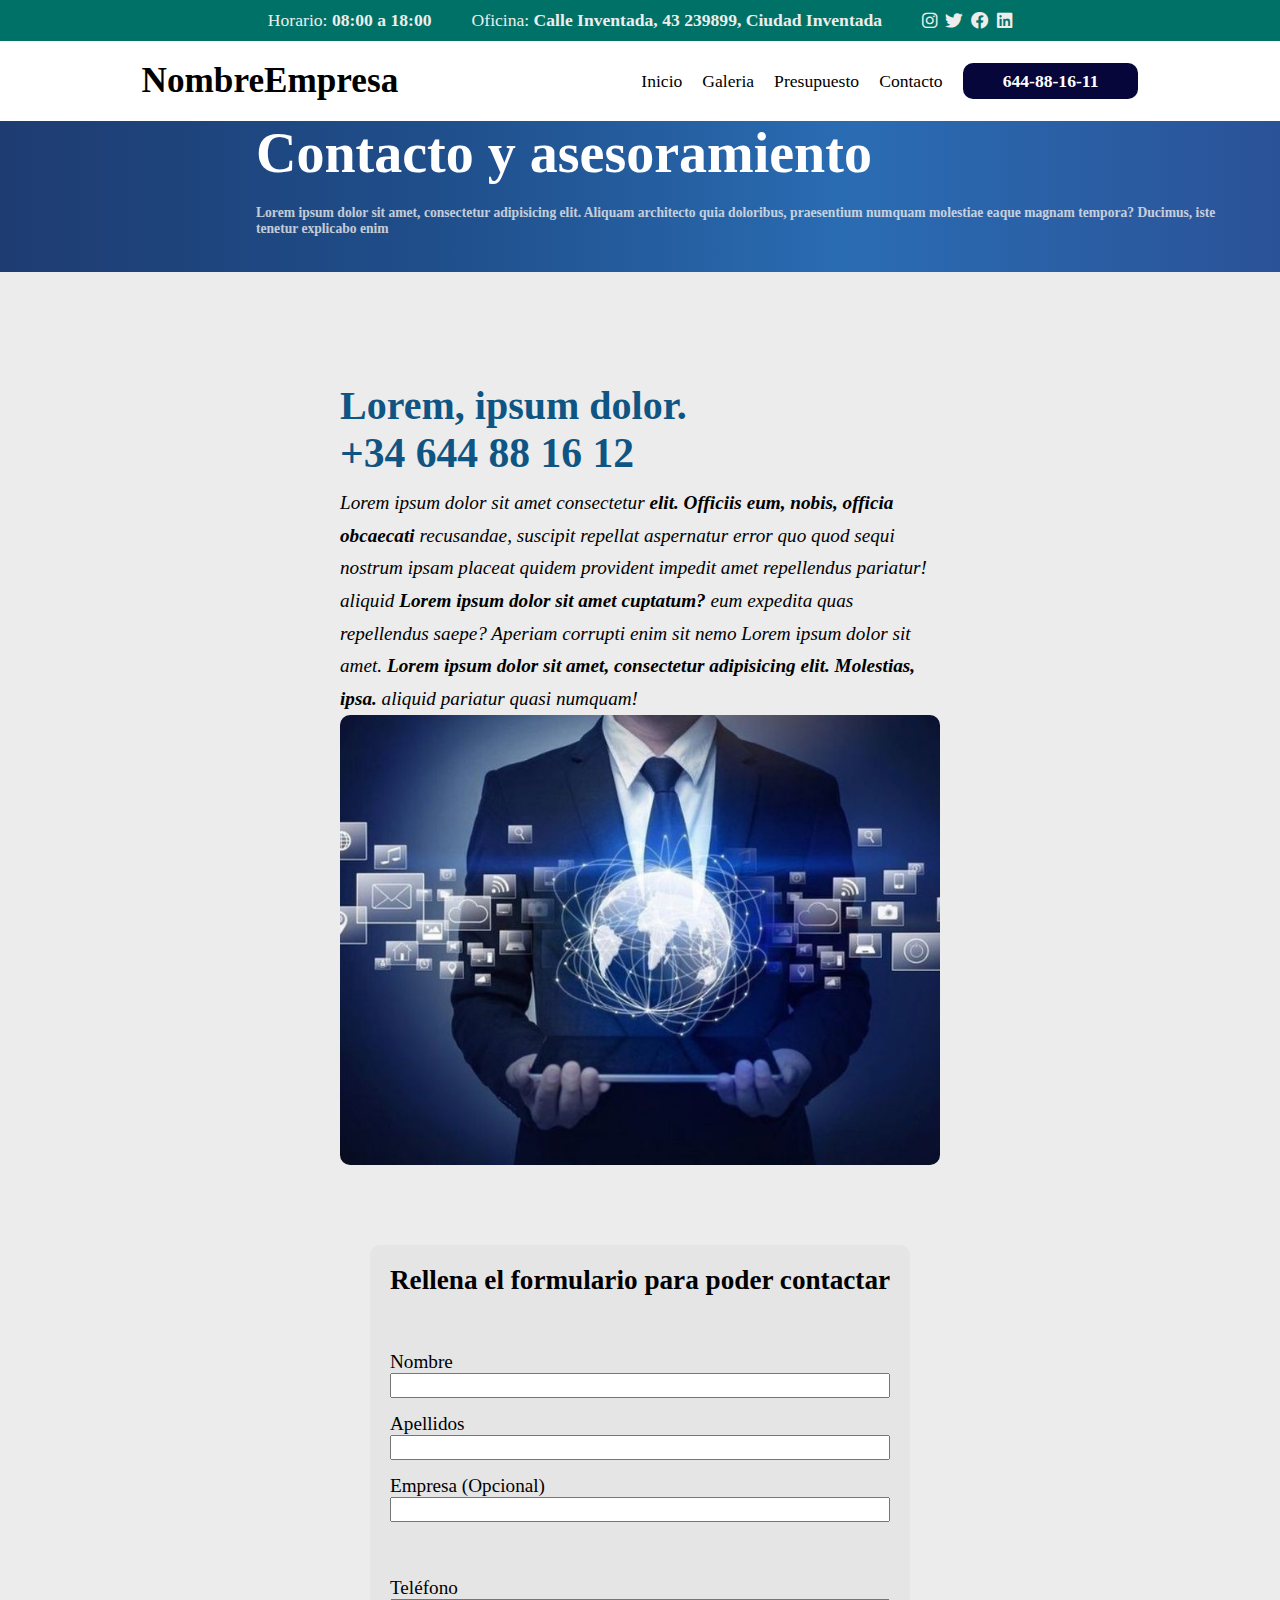
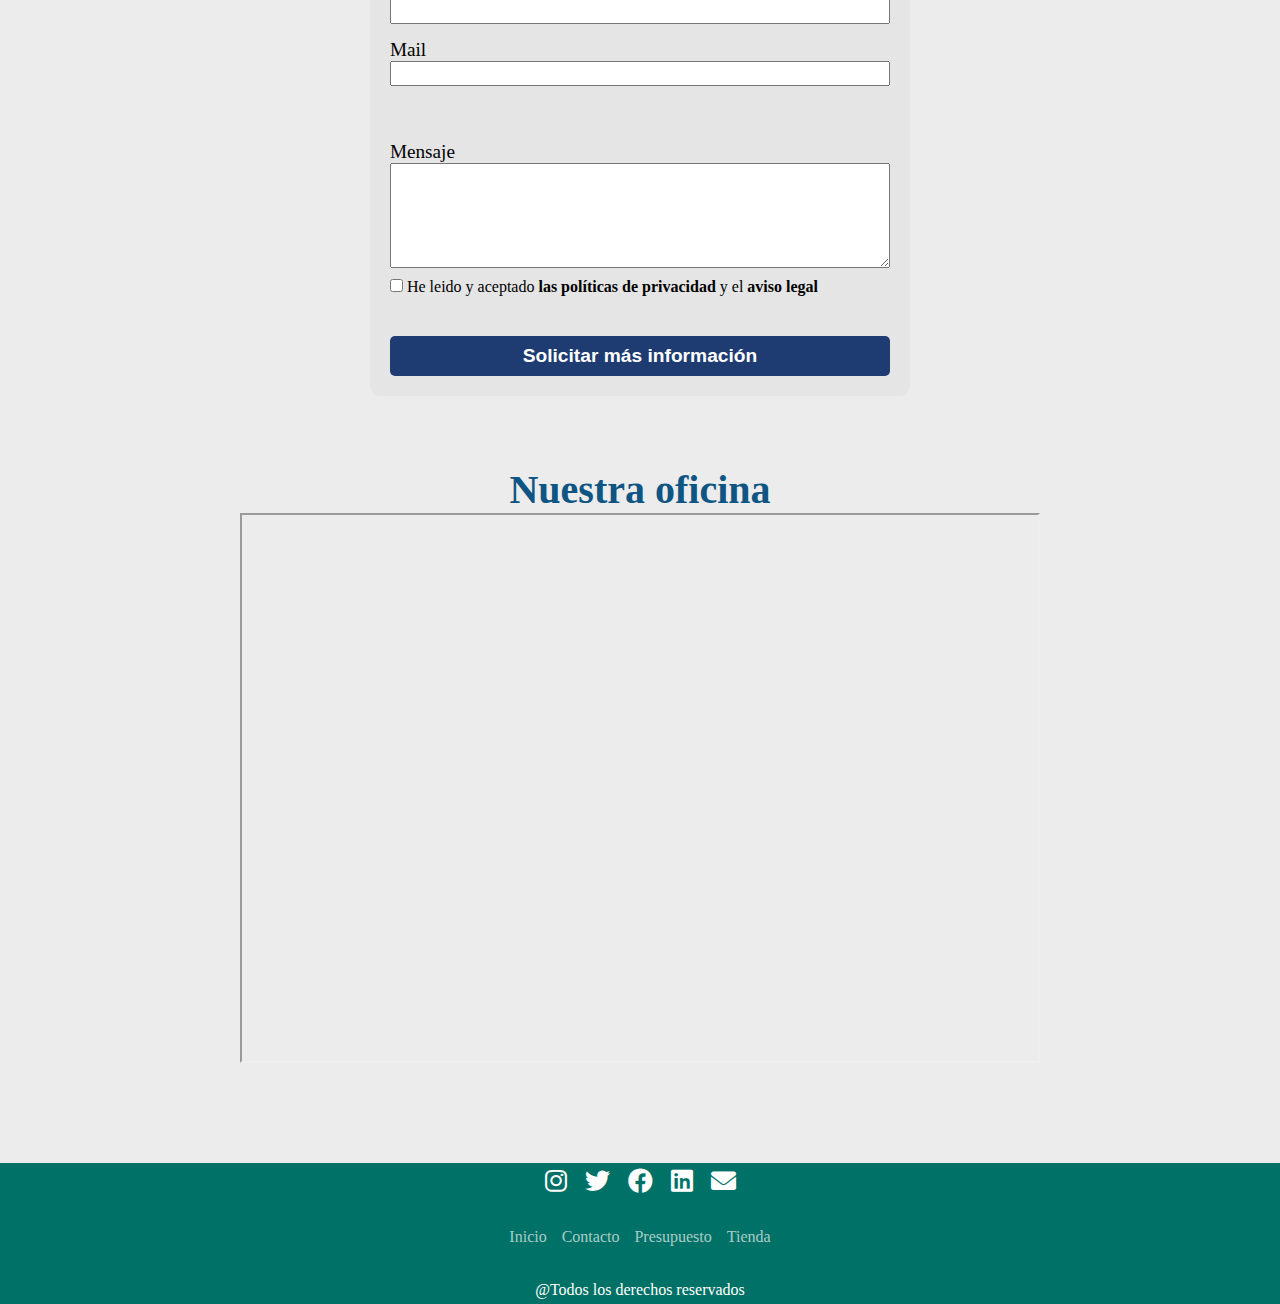
<file: templates/contact.html>
<!DOCTYPE html>
<html lang="en">
<head>
  <meta charset="UTF-8">
  <meta name="viewport" content="width=device-width, initial-scale=1.0">
  <title>Contacto</title>
  <link rel="stylesheet" href="../styles/header.css">
  <link rel="stylesheet" href="../styles/general.css">
  <link rel="stylesheet" href="../styles/form.css">
  <link rel="stylesheet" href="../styles/footer.css">
  <link rel="stylesheet" href="https://cdnjs.cloudflare.com/ajax/libs/font-awesome/6.0.0-beta3/css/all.min.css">
</head>
<body>
  <header>
    <div class="header-top">
      <div>Horario: <strong>08:00 a 18:00</strong></div>
      <div>Oficina: <strong>Calle Inventada, 43 239899, Ciudad Inventada</strong></div>
      <div class="social-media-container">
        <i class="fab fa-instagram"></i>
        <i class="fab fa-twitter"></i>
        <i class="fab fa-facebook"></i>
        <i class="fab fa-linkedin"></i>
      </div>
    </div>
    <div class="header-bottom">

      <i class="fas fa-bars bars"></i>
      <h1 class="title">NombreEmpresa</h1>
      <div>
      </div>
      <nav class="menu">
        <ul>
          <li><a href="../index.html">Inicio</a></li>
          <li><a href="./galery.html">Galeria</a></li>
          <li><a href="./presupuesto.html">Presupuesto</a></li>
          <li><a href="#">Contacto</a></li>
          <li>
            <strong class="tel">
              644-88-16-11
            </strong>
          </li>
        </ul>
      </nav>
    </div>
  </header>
  <section class="title-contact">
    <h1>Contacto y asesoramiento</h1>
    <h5>Lorem ipsum dolor sit amet, consectetur adipisicing elit. Aliquam architecto quia doloribus, praesentium numquam molestiae eaque magnam tempora? Ducimus, iste tenetur explicabo enim</h5>
  </section>
  <section class="container">
    <article class="article-slide">
      <h2>Lorem, ipsum dolor.</h2>
      <h3>+34 644 88 16 12</h3>
      <p>
        Lorem ipsum dolor sit amet consectetur <strong> elit. Officiis eum, nobis, officia obcaecati</strong> recusandae, suscipit repellat aspernatur error quo quod sequi nostrum ipsam placeat quidem provident impedit amet repellendus pariatur!
        aliquid <strong>Lorem ipsum dolor sit amet cuptatum?</strong> eum expedita quas repellendus saepe? Aperiam corrupti enim sit nemo Lorem ipsum dolor sit amet. <strong>Lorem ipsum dolor sit amet, consectetur adipisicing elit. Molestias, ipsa.</strong> aliquid pariatur quasi numquam!
      </p>
      <img class="company-img" src="../assets/img/company-img.jpeg" alt="company img">
    </article>
    <article class="container-form">
      <form class="form">
        <h2>Rellena el formulario para poder contactar</h2>
        <div class="section-form">
          <label for="name">Nombre</label>
          <input id="name" type="text">
          <label for="lastname">Apellidos</label>
          <input id="lastname" type="text">
          <label for="company">Empresa (Opcional)</label>
          <input id="company" type="text">
        </div>
        <div class="section-form">
          <label for="tel">Teléfono</label>
          <input id="tel" type="text">
          <label for="email">Mail</label>
          <input id="email" type="text">
        </div>
        <div class="section-form">
          <label for="message">Mensaje</label>
          <textarea id="message"></textarea>
        </div>
        <div class="consent">
          <input type="checkbox" id="consent">
          <label  for="consent">He leido y aceptado <strong>las políticas de privacidad</strong> y el <strong>aviso legal</strong></label>
        </div>
        <div class="section-form">
          <button type="submit" id="submit">Solicitar más información</button>
        </div>
      </form>
    </article>
  </section>
  <section class="container-map">
    <h2>Nuestra oficina</h2>
    <iframe class="google-maps" src="https://www.google.com/maps/embed?pb=!1m18!1m12!1m3!1d1546.708272586868!2d-3.462304452282257!3d40.4391699135006!2m3!1f0!2f0!3f0!3m2!1i1024!2i768!4f13.1!3m3!1m2!1s0xd42379fe1a588cd%3A0x98ce458f6118a3f6!2sTorre%20Eiffel!5e0!3m2!1ses!2ses!4v1732118806570!5m2!1ses!2ses" width="600" height="550" allowfullscreen="" loading="lazy" referrerpolicy="no-referrer-when-downgrade"></iframe>
  </section>
  <footer>
    <div class="social-media-container">
      <i class="fab fa-instagram icon-footer"><a href="https://www.instagram.com/"></a></i>
      <i class="fab fa-twitter icon-footer"><a href="https://x.com/?lang=es"></a></i>
      <i class="fab fa-facebook icon-footer"><a href="https://www.facebook.com/"></a></i>
      <i class="fab fa-linkedin icon-footer"><a href="https://es.linkedin.com/"></a></i>
      <i class="fas fa-envelope icon-footer"><a href="https://workspace.google.com/intl/es/gmail/"></a></i>
    </div>
    <ul class="menu-footer">
      <li class="menu-element"><a href="../index.html" class="menu-icon">Inicio</a></li>
      <li class="menu-element"><a href="./contact.html" class="menu-icon">Contacto</a></li>
      <li class="menu-element"><a href="./presupuesto.html" class="menu-icon">Presupuesto</a></li>
      <li class="menu-element"><a href="./galery.html" class="menu-icon">Tienda</a></li>
    </ul>
    <p>@Todos los derechos reservados</p>
  </footer>
  <script src="../scripts/burger.js"></script>
</body>
</html>
</file>
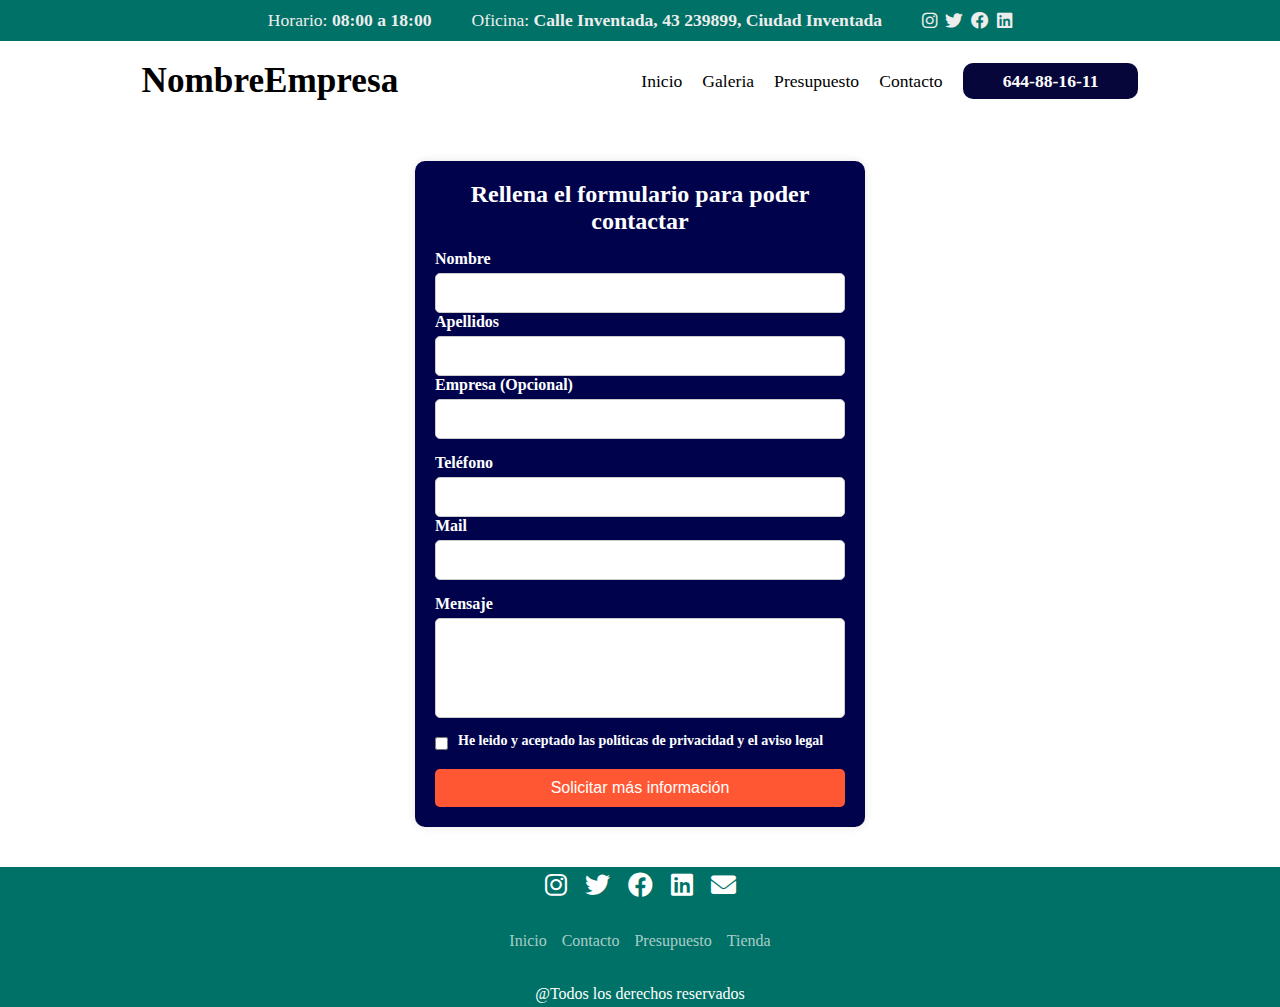
<file: templates/presupuesto.html>
<!DOCTYPE html>
<html lang="en">
<head>
  <meta charset="UTF-8">
  <meta name="viewport" content="width=device-width, initial-scale=1.0">
  <title>Presupuesto</title>
  <link rel="stylesheet" href="../styles/general.css">
  <link rel="stylesheet" href="../styles/footer.css">
  <link rel="stylesheet" href="../styles/header.css">
  <link rel="stylesheet" href="../styles/form2.css">
  <link rel="stylesheet" href="https://cdnjs.cloudflare.com/ajax/libs/font-awesome/6.0.0-beta3/css/all.min.css">
</head>
<body>
  <header>
    <div class="header-top">
      <div>Horario: <strong>08:00 a 18:00</strong></div>
      <div>Oficina: <strong>Calle Inventada, 43 239899, Ciudad Inventada</strong></div>
      <div class="social-media-container">
        <i class="fab fa-instagram"></i>
        <i class="fab fa-twitter"></i>
        <i class="fab fa-facebook"></i>
        <i class="fab fa-linkedin"></i>
      </div>
    </div>
    <div class="header-bottom">

      <i class="fas fa-bars bars"></i>
      <h1 class="title">NombreEmpresa</h1>
      <div>
      </div>
      <nav class="menu">
        <ul>
          <li><a href="../index.html">Inicio</a></li>
          <li><a href="./galery.html">Galeria</a></li>
          <li><a href="#">Presupuesto</a></li>
          <li><a href="./contact.html">Contacto</a></li>
          <li>
            <strong class="tel">
              644-88-16-11
            </strong>
          </li>
        </ul>
      </nav>
    </div>
  </header>

  <main>
    <section>
      <form class="form">
        <h2>Rellena el formulario para poder contactar</h2>
        <div class="section-form">
          <label for="name">Nombre</label>
          <input id="name" type="text">
          <label for="lastname">Apellidos</label>
          <input id="lastname" type="text">
          <label for="company">Empresa (Opcional)</label>
          <input id="company" type="text">
        </div>
        <div class="section-form">
          <label for="tel">Teléfono</label>
          <input id="tel" type="text">
          <label for="email">Mail</label>
          <input id="email" type="text">
        </div>
        <div class="section-form">
          <label for="message">Mensaje</label>
          <textarea id="message"></textarea>
        </div>
        <div class="consent">
          <input type="checkbox" id="consent">
          <label  for="consent">He leido y aceptado <strong>las políticas de privacidad</strong> y el <strong>aviso legal</strong></label>
        </div>
        <div class="section-form">
          <button type="submit" id="submit">Solicitar más información</button>
        </div>
      </form>
    </section>
   
  </main>

  <footer>
    <div class="social-media-container">
      <i class="fab fa-instagram icon-footer"></i>
      <i class="fab fa-twitter icon-footer"></i>
      <i class="fab fa-facebook icon-footer"></i>
      <i class="fab fa-linkedin icon-footer"></i>
      <i class="fas fa-envelope icon-footer"></i>
    </div>
    <ul class="menu-footer">
      <li class="menu-element"><a href="../index.html" class="menu-icon">Inicio</a></li>
      <li class="menu-element"><a href="./contact.html" class="menu-icon">Contacto</a></li>
      <li class="menu-element"><a href="./presupuesto.html" class="menu-icon">Presupuesto</a></li>
      <li class="menu-element"><a href="./galery.html" class="menu-icon">Tienda</a></li>
    </ul>
    <p>@Todos los derechos reservados</p>
  </footer>
</body>
</html>
</file>
<file: styles/header.css>
/* TOP HEADER */
header .header-top {
  display: flex;
  transition: all .4s;

  align-items: center;
  justify-content: center;
  gap: 40px;
  background-color: var(--backgrounds);
  padding: 10px;
  color: #ededed;
  font-size: 1.1rem;
}


.social-media-container {
  display: flex;
  gap: 8px;
  cursor: pointer;
}

.social-media-container i:hover {
  color: #b8b8b8fd;
  
}

/* BUTTOM HEADER STIKY */
header .header-bottom {
  display: flex;
  align-items: center;
  justify-content: space-evenly;
  position: sticky;
  font-size: 1.1rem;
  z-index: 10; 
  padding: 20px;
}

.menu ul {
  display: flex;
  flex-direction: row;
  gap: 20px;
  flex-wrap: nowrap;
  align-items: center;
}
.menu ul li a {
  color: black;

}
.menu ul li a:hover {
  text-decoration: underline;
}
.tel {
  background-color: rgb(6, 6, 58);
  padding: 8px;
  padding-inline: 40px;
  color: #ffffff;
  border-radius: 10px;
  transition: background .2s;
}
.tel:hover {
  background-color: rgb(10, 10, 92);
  cursor: pointer;
}
.bars {
  opacity: 0;
  position: fixed;
}

@media (max-width: 850px) {
  /* TRANSLATE UP */
  header .header-top {
    display: none;
    position: fixed;
  }

  header {
    top: 0;
    position: sticky;
    background-color: #fff;
    z-index: 10;
  }

  header .header-bottom{
    align-items: center;
    justify-content: space-between;
    top: 0;
    position: sticky;
  }

  .bars {
    opacity: 1;
    cursor: pointer;
    font-size: 30px;

    color: #434343;
    transition: color .2s;
    display: block;
    position: relative;
    margin-left: 10px;
  }

  .rotate {
    animation: spin .5s forwards;
  }
  .reverse-rotate {
    animation: reverse-spin .5s forwards;
  }
  .bars:hover {
    color: #000;
  }

  .menu {
    margin-top: 10px;
    transition: all .3s;
    position: fixed;
    display: none;
    width: 100%;

  }

  .menu.active {
    display: flex;
    background-color: #fffafa;
    margin: 0;
    top: 70px;
    left: 0;
  }

  .menu ul {
    flex-direction: column;
    gap: 10px;
    width: 100%;
  }
  .menu li {
    width: 100%;
  }

  .menu li a {
    display: block; 
    width: 100%;
    color: #333;
    text-decoration: none;
    padding: 10px;
  }

}

/* ANIMATIONS*/
@keyframes spin {
  from {
    transform: rotate(0deg);
  }
  to {
    transform: rotate(360deg);
  }
}

@keyframes reverse-spin {
  from {
    transform: rotate(360deg);
  }
  to {
    transform: rotate(0deg);
  }
}
</file>
<file: styles/general.css>
/* GENERAL STYLES */
* {
  list-style: none;
  box-sizing: border-box;
  text-decoration: none;
  margin: 0;
  padding: 0;
}
body {

  display: grid;
  max-width: 100%;
}

:root {
  --backgrounds: #007166;
  --grey-background: #fffbfbf9;
  --movil-adaptation-px: 800px;
  --general-text-size: 1rem; 
  --subtitle-text-size: 1.5rem; 
  --title-text-size: 2.5rem; 
  --line-height-general: 1.7; 
  --title-color: #0f5584;
  --title-font-size: 4rem;
} 

.start {
  display: flex;
  text-align: center;
  font-size: var(--general-text-size);
  flex-wrap: nowrap;
  align-items: center;
  margin-bottom: 30px;
  margin-top: 30px;
}
.start img {
  width: 80%;
  border-radius: 0 20% 20% 0;
  height: 80%;
}

.start article {
  margin: 50px;
}

.start article div h1 {
  font-size: var(--title-font-size);
  margin: 10px;
  color: var(--title-color);
}
.start article div h2 {
  font-size: var(--subtitle-text-size);
  margin-top: 30px;
  color: var(--title-color);
}

p {
  line-height: var(--line-height-general);
  font-size: var(--general-text-size);
}

.abaut-us {
  display: flex;
  flex-direction: column;
  background-color: var(--grey-background);
  padding-bottom: 100px;
}

.abaut-us h2 {
  text-align: center;
  font-size: var(--title-text-size);
  color: var(--title-color);
  margin-bottom: 40px;
  margin-top:30px;
}

.abaut-us article h3 {
  margin: 0px;
  text-align: center;
  font-size: var(--subtitle-text-size);
}

.abaut-us article {
  display: grid;
  grid-template-columns: auto auto;
  margin: 20px;
  font-size: var(--general-text-size);
  gap: 20px;
}
.abaut-us article div {
  display: flex;
  flex-direction: column;
}



.testimonials {
  margin: 50px;
  display: flex;
  justify-content: center;
  align-items: center;
  flex-direction: column;
}
.testimonials h2 {
  font-size: var(--title-text-size);
  color: var(--title-color);
}

.card-container {
  display: flex;
  max-width: 500px;
  width: 100%;
  align-items: center;
  margin:10px;
  overflow-x: auto;
  scroll-snap-type: x mandatory;
  scrollbar-width: none;
  -webkit-overflow-scrolling: touch; 
  scroll-behavior: smooth;
  border-radius: 2px;
  overscroll-behavior-x: contain;
  overflow-x: auto;
}
.card-container::-webkit-scrollbar {
  display: none;
}
.card {
  display: flex;
  flex-direction: column;
  background-color: rgb(250, 244, 244);
  margin: 4px;
  width: auto;
  height: auto;
  padding: 20px;
  min-width: 400px;
  justify-content: center;
  text-align: center;
  scroll-snap-align: center;
}

.card h3 {
  font-size: var(--subtitle-text-size);
}
.fa-arrow-right,
.fa-arrow-left {
  color: rgb(255, 189, 68);
  font-size: 30px;
  transition: all .3s;
}

.fa-arrow-right:hover,
.fa-arrow-left:hover {
  cursor: pointer;
  transform: scale(1.2);
  color: rgb(254, 177, 35);
}

.stars-opinion div.bad {
  color: rgb(209, 209, 209);
}

.stars-opinion div.good {
  color: rgb(253, 153, 52);
  font-size: larger;
}

/* SERVICES */
.services-container {
  display: flex;
  justify-content: space-between;
  margin-top: 100px;
  margin-bottom: 100px;
}

.services {
  display: flex;
  max-width: 700px;
  flex-direction: column;
  margin: 50px;
}

.services h2 {
  font-size: var(--title-text-size);
  color: var(--title-color);
  margin-bottom: 30px;
}
.services p {
  font-size: var(--general-text-size);
}
.services button {
  width: 140px;
  height: 80px;
  font-size: 1.5em;
  border: none;
  background-color: #007166;
  color: white;
  font-weight: 600;
  border-radius: 5%;
  cursor: pointer;
  transition: all .5s;
}
.services button:hover {
  background-color: #01b9a6;
}

.idea {
  border-radius: 50px 0 0 50px;
  width: 40%;
  height: 40%;
}

@media (max-width: 1250px) {
  .start {
    flex-wrap: wrap;
  }
  .services-container {
    flex-direction: column;
    align-items: center;
    flex-wrap: wrap;
    margin-top: 0px;
  }
  .idea {
    border-radius: 50px 0 50px 0;
    width: 70%;
    height: 70%;
  }
  .card {
    width: 40%;
  }
}

@media (max-width: 800px) {
  .abaut-us article {
    grid-template-columns: auto;
  }
  .services {
    font-size: var(--general-text-size);
    display: flex;
  }
  .start article div h1 {
    font-size: 3em;
  }
}
</file>
<file: styles/form.css>
.title-contact {
  margin: 0;
  background: linear-gradient(to right, #1e3c72, #1f4e8a, #2a6cb3, #2a5298);
  color: #ffffff;
  padding-bottom: 35px;
}

.title-contact h1 {
  font-size: 3.5em;
  margin-bottom: 20px;
  margin-left: 20%;
  margin-right: 40px;

}

.title-contact h5 {
  font-size: .85em;
  opacity: 0.8;
  color: #ececec;
  margin-top: 0;
  margin-left: 20%;
  margin-right: 40px;
}

.container {
  display: flex;
  justify-content: center;
  align-items: center;
  padding: 30px;
  background-color: #ececec;
}



/* Form */
.container-form {
  color: white;
  background-color: rgb(0, 0, 86);
  padding: 20px;
  border-radius: 10px;
  display: flex;
  justify-content: center;
  flex-direction: column;
}

.container-form h2 {
  font-size: 1.7em;
}

.section-form {
  flex-direction: column;
  display: flex;
  margin-top: 40px;
}

.section-form label {
  margin-top: 15px;
  font-size: larger;
}

.section-form input {
  min-height: 40px;
  font-size: large;
  padding-left: 4px;
}

textarea {
  resize: vertical;
  min-height: 105px;
  margin-bottom: 10px;
}

#submit {
  height: 40px;
  border: none;
  background-color: aquamarine;
  font-size: larger;
  cursor: pointer;
  font-weight: 800;
  border-radius: 5px;
  transition: all .4s;
}

#submit:hover {
  background-color: rgb(162, 255, 224);
}

/* article slide */
.article-slide {
  display: flex;
  flex-direction: column;
  max-width: 600px;
  margin: 80px;
  justify-content: center;
}

.article-slide h2 {
  font-size: 2.5em;
  color: var(--title-color);
}

.article-slide h3 {
  font-size: 2.6em;
  color: var(--title-color);
  margin: 0;
  margin-bottom: 10px;
  padding: 0;
}

.article-slide p {
  font-size: 1.2em;
  font-style: italic;
}

.company-img {
  width: 100%;
  border-radius: 10px;
}

/*map*/
.container-map {
  display: flex;
  justify-content: center;
  flex-direction: column;
  align-items: center;
  padding-top: 40px;
  padding-bottom: 100px;
  background-color: #ececec;
}

.container-map h2 {
  font-size: 2.5em;
  color: var(--title-color);
}

.google-maps {
  width: 100%; /* Para asegurar que no desborde */
  max-width: 800px;
}
@media (max-width: 1450px) {
  .container {
    flex-direction: column;
  }
  .google-maps {
    width: 80%;
  }
  .container-form {
    color: rgb(0, 0, 0);
    background-color: #e5e5e5;
    padding: 20px;
    border-radius: 10px;
    justify-content: center;
    flex-direction: column;
  }
  .section-form input {
    min-height: 20px;
    font-size: large;
    padding-left: 4px;
  }
  #submit {
    background-color: #1e3c72;
    color:  #fff;
    
  }
  #submit:hover {
    background-color: #2a5298;
  }
  
  
}
@media (max-width: 800px) {
  .container {
    flex-direction: column;
    padding: 20px;
  }

  .container-form {
    min-width: 100%;
    padding: 5px;
  }
  .form {
    width: 100%;
    margin: 0;

  }

  .title-contact h1 {
    font-size: 2em;
  }

  .title-contact h5 {
    font-size: 0.9em;
  }

  .google-maps {
    width: 100%;
    height: 400px; /* Ajusta la altura */
  }
  .article-slide {
    max-width: none;
    margin: 30px;

  }
  .article-slide h2, .article-slide h3 {
    font-size: 1.5em;
  }
}
</file>
<file: styles/footer.css>
footer {
  position: relative;
  width: 100%;
  background-color: var(--backgrounds);
  color: #fff;
  min-height: 100px;
  display: flex;
  justify-content: center;
  align-items: center;
  flex-direction: column;
  gap: 30px;
}

.icon-footer {
  font-size: 25px;
  display: inline-block;
  margin: 5px;
  transition: .5s;
}
.menu-icon {
  color: rgba(249, 249, 249, 0.684);
}
.menu-icon:hover{
  color: #fff;
}

.icon-footer:hover {
  transform: translateY(-5px);
}

.menu-footer {
  display: flex;
  gap: 15px;
}
</file>
<file: styles/form2.css>
main {
  display: flex;
  justify-content: center;
  align-items: center;
}

section {
  background: rgb(0, 3, 75);
  padding: 20px;
  border-radius: 10px;
  box-shadow: 0 0 10px rgba(0, 0, 0, 0.1);
  width: 450px;
  margin: 40px;
  color: #fff;
}

h2 {
  text-align: center;
}

.form {
  display: flex;
  flex-direction: column;
  gap: 15px;
}

.section-form {
  display: flex;
  flex-direction: column;
}

label {
  font-weight: bold;
  margin-bottom: 5px;
}

input, textarea {
  padding: 10px;
  border: 1px solid #ccc;
  border-radius: 5px;
  font-size: 16px;
}

textarea {
  resize: none;
  height: 100px;
}

.consent {
  display: flex;
  align-items: center;
  gap: 10px;
  font-size: 14px;
}

button {
  background: #ff5733;
  color: white;
  border: none;
  padding: 10px;
  border-radius: 5px;
  font-size: 16px;
  cursor: pointer;
}

button:hover {
  background: #ff785a;
}
</file>
